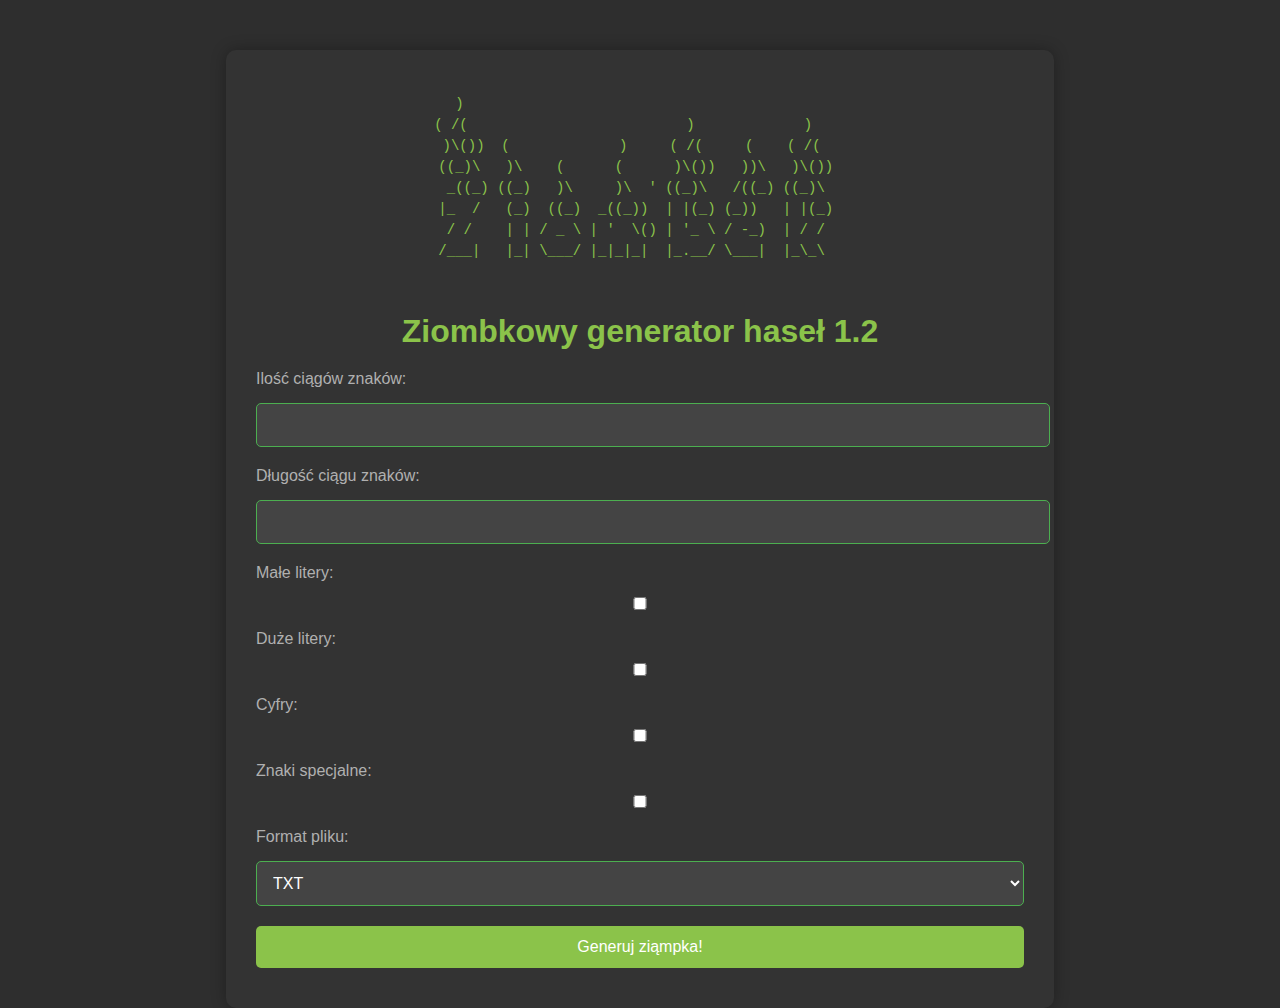
<file: stare/index.html>
<!DOCTYPE html>
<html lang="pl">
<head>
    <meta charset="UTF-8">
    <meta name="viewport" content="width=device-width, initial-scale=1.0">
    <title>Ziombkowy Generator Haseł</title>
    <link rel="stylesheet" href="style.css">
</head>
<body>

<div class="container">
    <div class="ascii-text">
        <pre>
)                                           
( /(                          )             )    
)\())  (             )     ( /(     (    ( /(  
((_)\   )\    (      (      )\())   ))\   )\()) 
 _((_) ((_)   )\     )\  ' ((_)\   /((_) ((_)\  
|_  /   (_)  ((_)  _((_))  | |(_) (_))   | |(_) 
 / /    | | / _ \ | '  \() | '_ \ / -_)  | / /  
/___|   |_| \___/ |_|_|_|  |_.__/ \___|  |_\_\  
        </pre>
    </div>

    <h1>Ziombkowy generator haseł 1.2</h1>
    <form id="passwordForm" method="POST" action="generate_passwords.php">
        <label for="numPasswords">Ilość ciągów znaków:</label>
        <input type="number" id="numPasswords" name="numPasswords" min="1" required>
        
        <label for="passwordLength">Długość ciągu znaków:</label>
        <input type="number" id="passwordLength" name="passwordLength" min="1" required>
        
        <label for="lowercase">Małe litery:</label>
        <input type="checkbox" id="lowercase" name="lowercase">
        
        <label for="uppercase">Duże litery:</label>
        <input type="checkbox" id="uppercase" name="uppercase">
        
        <label for="numbers">Cyfry:</label>
        <input type="checkbox" id="numbers" name="numbers">
        
        <label for="specialChars">Znaki specjalne:</label>
        <input type="checkbox" id="specialChars" name="specialChars">
        
        <label for="fileFormat">Format pliku:</label>
        <select id="fileFormat" name="fileFormat">
            <option value="txt">TXT</option>
            <option value="csv">CSV</option>
            <option value="json">JSON</option>
        </select>
        
        <button type="submit">Generuj ziąmpka!</button>
    </form>
</div>

</body>
</html>
</file>
<file: stare/style.css>
body {
    font-family: 'Arial', sans-serif;
    background-color: #2E2E2E;  
    color: #fff;  
    margin: 0;
    padding: 0;
}

.container {
    width: 60%;
    margin: 0 auto;
    padding: 30px;
    background-color: #333;  
    box-shadow: 0 0 15px rgba(0, 0, 0, 0.3);
    margin-top: 50px;
    border-radius: 10px;
}

h1 {
    text-align: center;
    font-size: 32px;
    color: #8BC34A;  
    margin-bottom: 20px;
}

label {
    display: block;
    margin: 10px 0 5px;
    color: #B0B0B0;  
}

input, select, button {
    width: 100%;
    padding: 12px;
    margin: 10px 0;
    border: 1px solid #4CAF50;  
    border-radius: 5px;
    font-size: 16px;
    background-color: #444;  
    color: #fff;
}

input:focus, select:focus, button:focus {
    outline: none;
    border-color: #8BC34A;  
}

button {
    background-color: #8BC34A;  
    color: #fff;
    border: none;
}

button:hover {
    background-color: #7CB342;  
}

button:active {
    background-color: #689F38;  
}

  /* a to ciekawe, z tym sporo paprania się bylo aby tekst sie nie rozjezdzal*/
.ascii-text pre {
    font-family: 'Courier New', monospace;  
    white-space: pre-wrap;  /* to zachowuje :białe spacje" i przerwy*/
    word-wrap: break-word; /* to gwarantuje ze dlugie ciagi typu wlasnie ascii nie beda sie zawijac do kolejnych linijek*/
    text-align: center;
    font-size: 14px;
    color: #8BC34A;  
    margin-bottom: 30px;
    line-height: 1.5;
}
</file>
